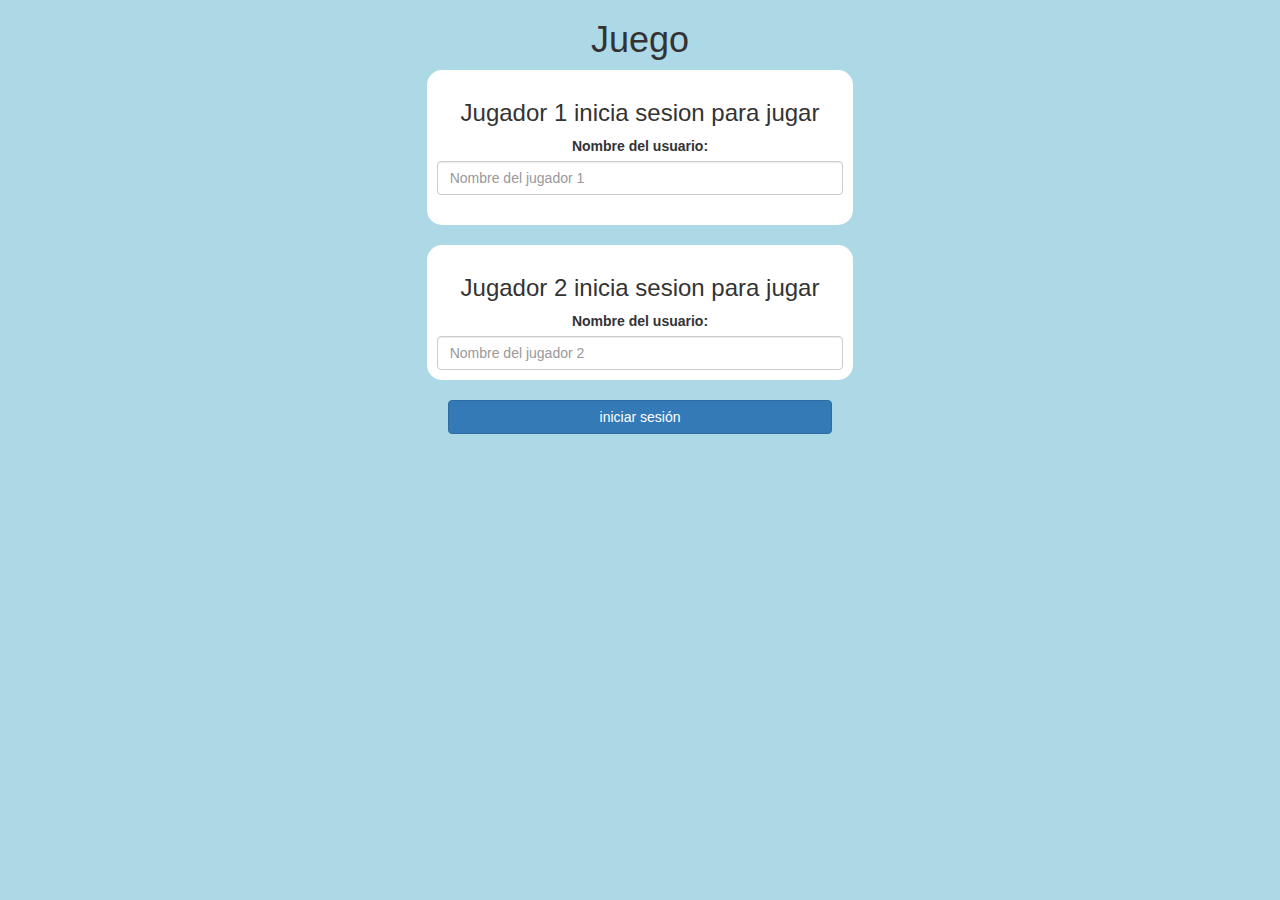
<file: index.html>
<!DOCTYPE html>
<html>
<head>
	<title>Adivina la palabra</title>

<meta name="viewport" content="width=device-width, initial-scale=1">
<link rel="stylesheet" href="https://maxcdn.bootstrapcdn.com/bootstrap/3.4.0/css/bootstrap.min.css">
<script src="https://ajax.googleapis.com/ajax/libs/jquery/3.4.1/jquery.min.js"></script>
<script src="https://maxcdn.bootstrapcdn.com/bootstrap/3.4.0/js/bootstrap.min.js"></script>

<link rel="stylesheet" type="text/css" href="game.css">

<script src="game_login.js"></script>
</head>
<body>
<center>
	<h1>Juego</h1>
	<div class="col-lg-4 col-sm-8 col-xs-11 login_div1">
		<h3>Jugador 1 inicia sesion para jugar</h3>
		<label>Nombre del usuario:</label>
		<input type="text" id="player1_name_input" class="form-control" placeholder="Nombre del jugador 1">
		<br>
	</div>
	<br>
	<div class="col-lg-4 col-sm-8 col-xs-11 login_div1">
		<h3>Jugador 2 inicia sesion para jugar</h3>
		<label>Nombre del usuario:</label>
		<input type="text" id="player2_name_input" class="form-control" placeholder="Nombre del jugador 2">
	</div>
	<br>
	<button class="btn btn-primary" style="width: 30%;" onclick="addUser()">iniciar sesión</button>
</center>
</body>
</html>
</file>
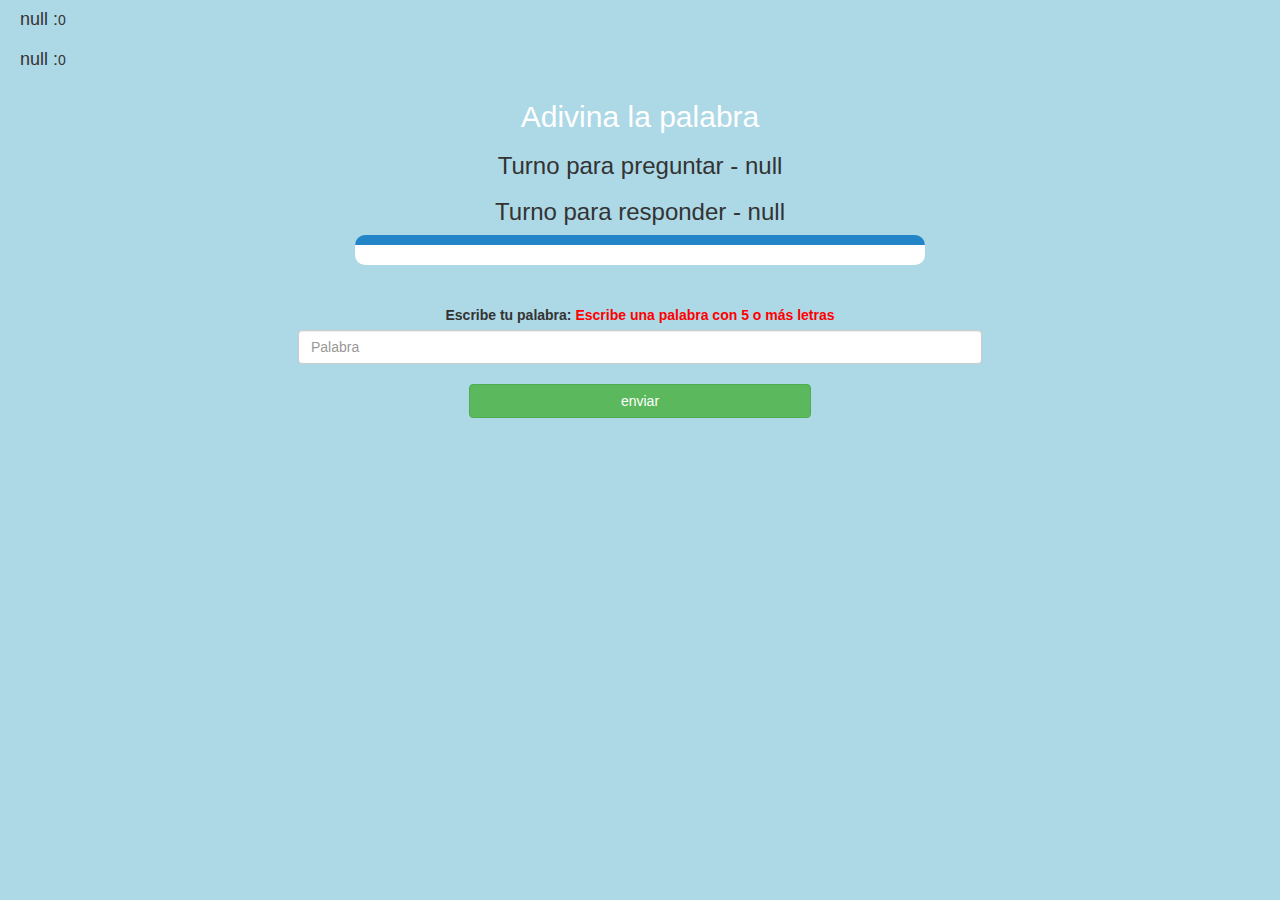
<file: game_page.html>
<!DOCTYPE html>
<html>
<head>
	<title>Adivina la palabra</title>

<meta name="viewport" content="width=device-width, initial-scale=1">
<link rel="stylesheet" href="https://maxcdn.bootstrapcdn.com/bootstrap/3.4.0/css/bootstrap.min.css">
<script src="https://ajax.googleapis.com/ajax/libs/jquery/3.4.1/jquery.min.js"></script>
<script src="https://maxcdn.bootstrapcdn.com/bootstrap/3.4.0/js/bootstrap.min.js"></script>

<link rel="stylesheet" type="text/css" href="game.css">
</head>
<body>
<h4 id="player1_name"></h4><span id="player1_score"></span>
<br>
<h4 id="player2_name"></h4><span id="player2_score"></span>
<br>

<div class="container">
	<center>
		<h2 style="color: white;">Adivina la palabra</h2>
		<h3 id="player_question"></h3>
		<h3 id="player_answer"></h3>
		<div id="output" class="col-lg-6"></div>
		<br>
		<br>

		<label>Escribe tu palabra: <b style="color: red">Escribe una palabra con 5 o más letras</b></label>
		<input type="text" id="word" class="form-control" placeholder="Palabra">
		<br>
		<button onclick="send()" class="btn btn-success" style="width:30%">enviar</button>
	</center>
</div>

<script src="game_page.js"></script>
</body>
</html>
</file>
<file: game.css>
body
{
	background: lightblue;
}

	.login_div1 , .login_div2
	{
		background: white;
		padding: 10px;
		float: none;
		border-radius: 15px;
	}


#player1_name , #player2_name
{
	display: inline-block;
	margin-left: 20px;
}
#word
{
	width: 60%;
}
#word_display
{
	letter-spacing: 5px;
}
#output
{
background: white;
border-radius: 10px;
border-top: 10px solid #2484c8;
padding: 10px;
float: none;
text-align: left;
}
</file>
